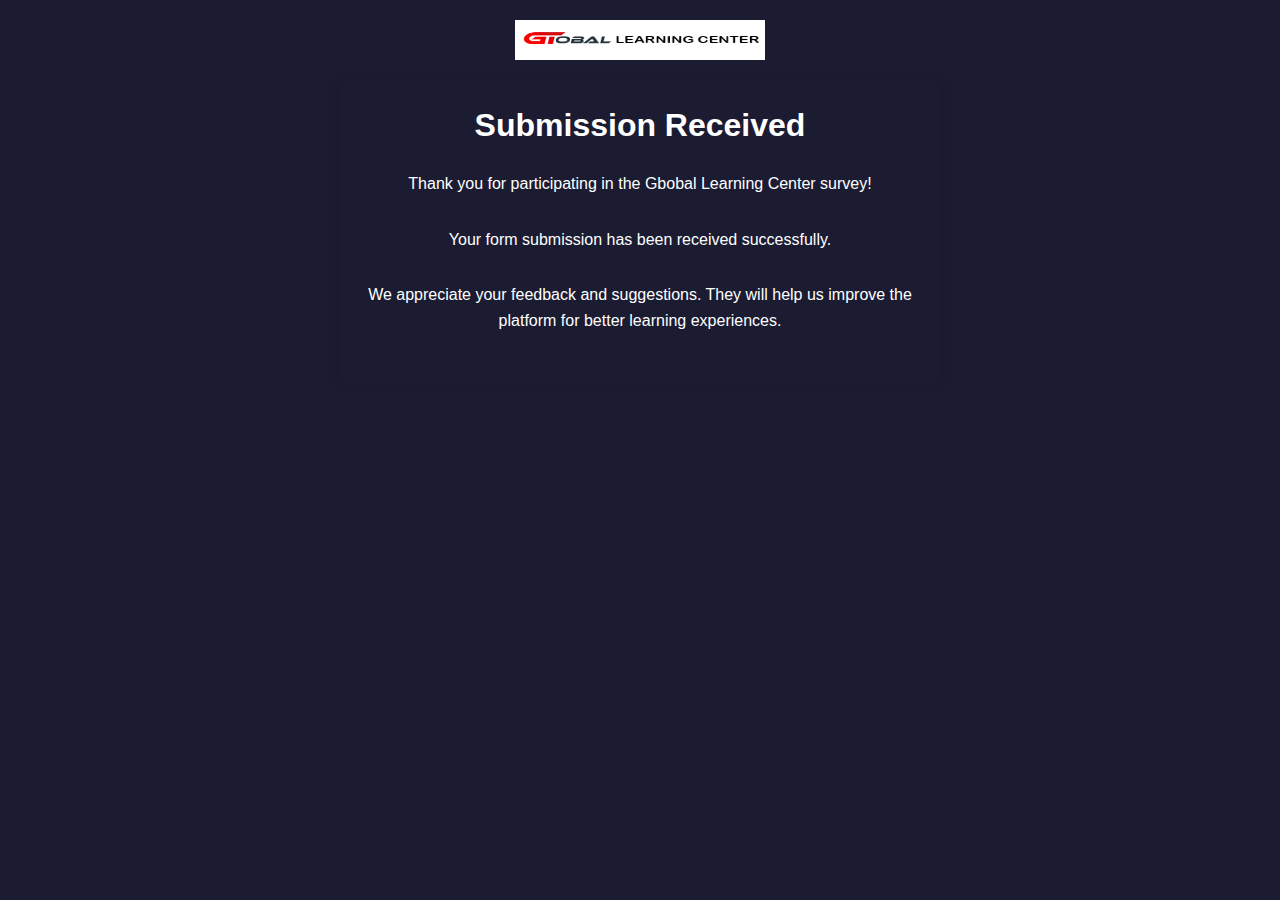
<file: submit.html>
<!DOCTYPE html>
<html lang="en">

<head>
  <title>Gbobal Learning Center - Submission Received</title>
  <meta charset="utf-8" />
  <meta name="viewport" content="width=device-width, initial-scale=1.0" />
  <link rel="stylesheet" href="style.css">
</head>

<body>
  <img class="logo" src="Global-learning-logo.png" alt="GLC logo" />
  <div class="container">
    <header class="header">
      <h1 id="title">Submission Received</h1>
      <p id="description">Thank you for participating in the Gbobal Learning Center survey!</p>
    </header>
    <div class="submission-message">
      <p>Your form submission has been received successfully.</p>
      <p>We appreciate your feedback and suggestions. They will help us improve the platform for better learning
        experiences.</p>
    </div>
  </div>
</body>

</html>
</file>
<file: style.css>
/* Global styles */
* {
  box-sizing: border-box;
  margin: 0;
  padding: 0;
}
.logo {
  display: block;
  width: 250px; /* Adjust the width as needed */
  height: 40px;
  margin: 0 auto;
  margin-top: 20px; /* Adjust the margin-top as needed */
}

body {
  font-family: Arial, sans-serif;
  background-color: #1b1b32;
  color: #fff;
  line-height: 1.6;
  
  
}

.container {
  max-width: 600px;
  margin: 20px auto;
  padding: 20px;
  border-radius: 5px;
  box-shadow: 0 0 10px rgba(0, 0, 0, 0.1);
  background-color: #1b1b32;

  /* Add the custom cursor property here */
  cursor: url('/Global-learning-logo.png'), auto;
}


h1 {
  text-align: center;
  margin-bottom: 20px;
}
.header{
  color:white;
}

p {
  text-align: center;
  margin-bottom: 30px;
}

form {
  margin-top: 30px;
  
}

/* Form styles */
.form-group {
  margin-bottom: 20px;
  color:#ffffff;
}

label {
  display: block;
  margin-bottom: 5px;
  font-weight: bold;
}

input[type="text"],
input[type="email"],
input[type="number"],
textarea {
  width: 100%;
  padding: 10px;
  border: 1px solid #ccc;
  border-radius: 4px;
}

select {
  width: 100%;
  padding: 10px;
  border: 1px solid #ccc;
  border-radius: 4px;
}

.input-radio {
  margin-right: 5px;
}

textarea {
  resize: vertical;
}

input[type="submit"] {
  display: block;
  width: 100%;
  padding: 10px;
  margin-top: 20px;
  background-color: #4CAF50;
  color: #fff;
  border: none;
  border-radius: 4px;
  cursor: pointer;
  cursor: url('path/to/location-front-premium.png'), auto;
}

input[type="submit"]:hover {
  background-color: #45a049;
}

span {
  font-weight: normal;
  font-size: 14px;
}

/* Media queries */
@media screen and (max-width: 480px) {
  .container {
    padding: 10px;
  }
  
  input[type="text"],
  input[type="email"],
  input[type="number"],
  textarea,
  select {
    font-size: 14px;
  }
}
</file>
